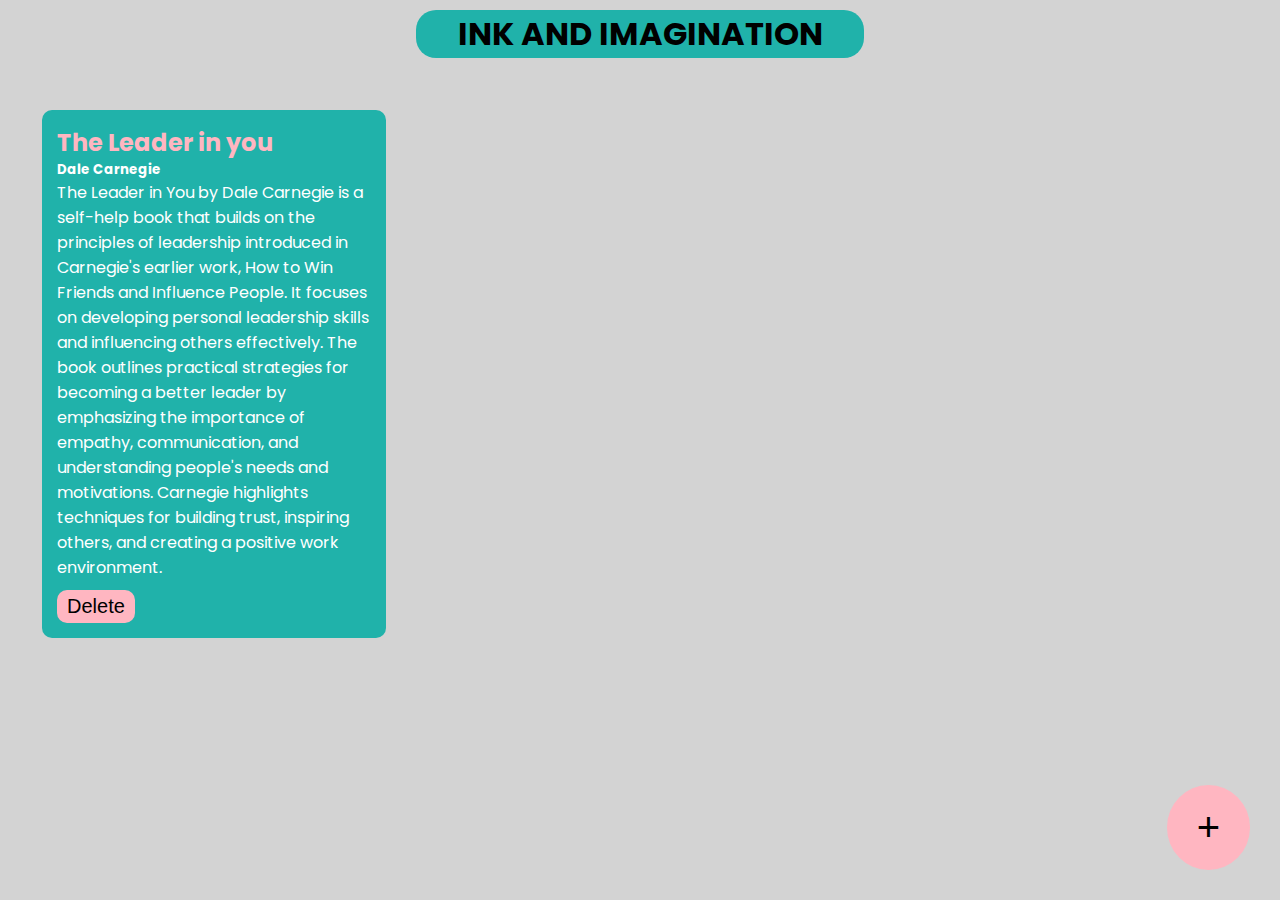
<file: INK AND IMAGINATION/index.html>
<!DOCTYPE html>
<html lang="en">
<head>
    <meta charset="UTF-8">
    <meta name="viewport" content="width=device-width, initial-scale=1.0">
    <title>INK AND IMAGINATION</title>
    <link rel="stylesheet" href="sytle.css">
    <link rel="preconnect" href="https://fonts.googleapis.com">
<link rel="preconnect" href="https://fonts.gstatic.com" crossorigin>
<link href="https://fonts.googleapis.com/css2?family=Poppins:ital,wght@0,100;0,200;0,300;0,400;0,500;0,600;0,700;0,800;0,900;1,100;1,200;1,300;1,400;1,500;1,600;1,700;1,800;1,900&display=swap" rel="stylesheet">
</head>
<body>
   
    <center><div class="navbar"> 
        <h1>INK AND IMAGINATION</h1>
    </div>
    </center>
    <div class="container">
        <div class="book-container">
            <h2>The Leader in you</h2>
            <h5>Dale Carnegie</h5>
            <p>
                The Leader in You by Dale Carnegie is a self-help book that builds on the principles of leadership introduced in Carnegie's earlier work, How to Win Friends and Influence People. It focuses on developing personal leadership skills and influencing others effectively.
                The book outlines practical strategies for becoming a better leader by emphasizing the importance of empathy, communication, and understanding people's needs and motivations. Carnegie highlights techniques for building trust, inspiring others, and creating a positive work environment.</p>
            <button onclick="deletebook(event)">Delete</button>
        </div>
        
        <div class="popup-overlay"></div>
        <div class="popup-box">
            <h2>Add Book</h2>
             <form >
                <input type="text" placeholder="Book Title" id="book-title-input">
                <input type="text" placeholder="Book Author" id="book-author-input">
                <textarea placeholder="Short-Description" id="book-description-input"></textarea>
                <button id="add-book">ADD</button>
                <button id="cancel-popup">CANCEL</button>
            </form>


        </div>

        <button class="add-button" id="add-popup-button">+</button>
    </div>
    
    <script src="script.js"></script>
</body>
</html>
</file>
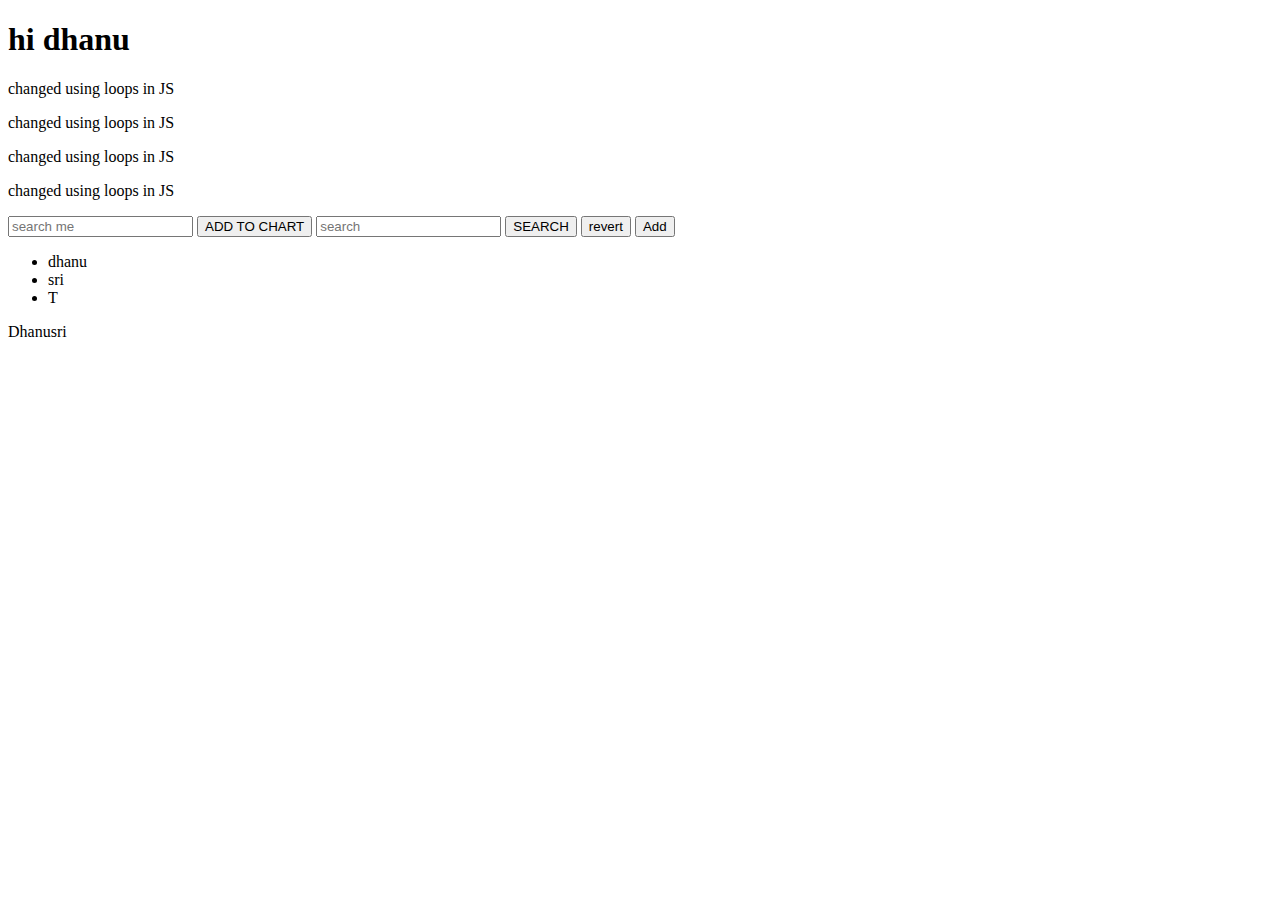
<file: basics/index1.html>
<!DOCTYPE html>
<html lang="en">
<head>
    <meta charset="UTF-8">
    <meta name="viewport" content="width=device-width, initial-scale=1.0">
    <title>Document</title>
    
</head>
<body>
    <h1> hi dhanu</h1>
    <p>Normal p tag</p>
    <p id="idone"> this is ID tag one</p>
    <p class="classone">This is class one</p>
    <p>normal tag!!</p>
    <input type="text" name="" id="idtwo" placeholder="search me">
    <button >ADD TO CHART</button>

    <input type="text" name="" id="idtwo2" placeholder="search">
    <button onclick="search()">SEARCH</button>

    <button onclick="revert()">revert</button>
    <button onmouseover="revert()">Add</button>
    <ul>
        <li>dhanu</li>
        <li>sri</li>
        <li>T</li>
    </ul>

    <script src="js/web.js"></script>

</body>
</html>
</file>
<file: INK AND IMAGINATION/sytle.css>
*{
    margin: 0;
    padding: 0;
}
body{
    font-family: "Poppins", system-ui;
    background-color:lightgrey;
}

.navbar{
    
    text-align: center;
    border-radius: 20px;
    background-color:lightseagreen;
    color: black;
    left: 40px;
    right: 40px;
    width: 35%;
    margin: 10px;
    
   
    margin-top: 10px;
   
    
    
}
.container{
    padding: 12px;
    
}
.book-container{
    
    padding: 15px;
    width: 25%;
    background-color: lightseagreen;
    border-radius: 10px;
    color: white;
    margin: 30px;
    display: inline-block;
    vertical-align: top;
    

}
.book-container h2{
    color: lightpink;
}
.book-container button{
    background-color: lightpink;
    color: black;
    border-radius: 10px;
    padding-top: 5px;
    padding-bottom: 5px;
    padding-left: 10px;
    padding-right: 10px;
    margin-top: 10px;
    border: none;
    font-size:20px;
    font: bold;
}
.add-button {
    padding-left: 30px;
    padding-right: 30px;
    padding-bottom: 20px;
    padding-top: 20px;
    border-radius: 100%;
    background-color: lightpink;
    border: none;
    font-size: 40px;
    color: black;
    position: fixed;
    bottom: 30px;
    right: 30px;
    

}
.popup-overlay{
    background-color: black;
    opacity: 0.8;
    position: absolute;
    width: 100%;
    height: 100%;
    top: 0;
    left: 0;
    z-index: 1;
    display: none;

}
.popup-box{
    background-color:lightpink;
    width: 30%;
    height: 30%;
    padding: 40px;
    border-radius: 10px;
    position: absolute;
    top: 20%;
    left:35%;
    z-index:2;
    display: none;

    
}
.popup-box input{
    background: transparent;
    border: none;
    padding: 5px;
    font-size: 20px;
    margin: 5px;
    border-bottom: solid black;
    width: 100%;
}
.popup-box textarea{
    background: transparent;
    border: none;
    padding: 5px;
    font-size: 20px;
    margin: 5px;
    border: solid black;
    width: 100%;
}
.popup-box input::placeholder{
    color: black;
}
.popup-box textarea::placeholder{
    color: black;
}
.popup-box button{
    border-radius: 10px;
    font-size : 20px;
    border: none;
    background-color: black;
    color: lightpink;
    padding-left: 5px;
    padding-right: 5px;
    padding-bottom: 10px;
    padding-top:10px ;

}
.popup-box input:focus {
    outline: none;
} 
.popup-box textarea:focus {
    outline: none;
}
</file>
